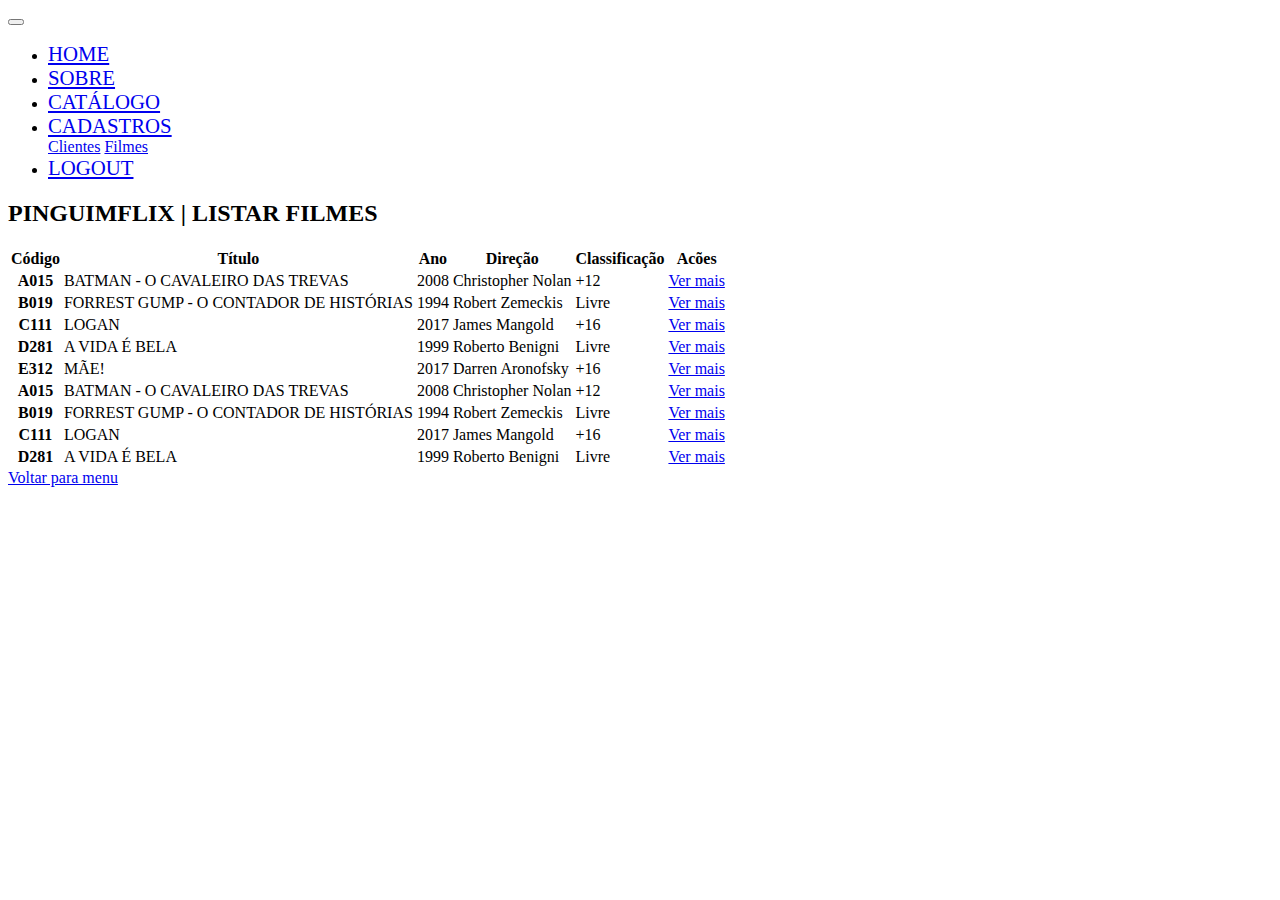
<file: catalogo.html>
<!DOCTYPE html>
<html lang="pt-br">
  <head>
    <!-- Meta tags Obrigatórias -->
    <meta charset="utf-8">
    <meta name="viewport" content="width=device-width, initial-scale=1, shrink-to-fit=no">
    <!-- Bootstrap CSS -->
    <link rel="stylesheet" href="https://stackpath.bootstrapcdn.com/bootstrap/4.1.3/css/bootstrap.min.css" integrity="sha384-MCw98/SFnGE8fJT3GXwEOngsV7Zt27NXFoaoApmYm81iuXoPkFOJwJ8ERdknLPMO" crossorigin="anonymous">
    <link rel="stylesheet" href="estilo.css">
    <title>PinguimFlix</title>
  </head>
  <body class="bg-dark">
    <div class="container">
      <h1>PinguimFlix</h1>

      <!-- MENU PRINCIPAL PARA NAVEGAÇÃO -->
      <nav class="navbar navbar-expand-lg navbar-dark bg-dark ">
        <button class="navbar-toggler" type="button" data-toggle="collapse" data-target="#navbarTogglerDemo02" aria-controls="navbarTogglerDemo02" aria-expanded="false" aria-label="Toggle navigation">
          <span class="navbar-toggler-icon"></span>
        </button>
        <div class="collapse navbar-collapse " id="navbarTogglerDemo02">
          <ul class="navbar-nav mx-auto mt-5 mb-2">
              <li class="nav-item active">
                <a class="nav-link mx-5 font-menu" href="index.html">Home</a>
              </li>
              <li class="nav-item">
                <a class="nav-link mx-5 font-menu" href="#">Sobre</a>
              </li>
              <li class="nav-item">
                <a class="nav-link mx-5 font-menu" href="catalogo.html">Catálogo</a>
              </li>
              <li class="nav-item mx-5 dropdown">
                <a class="nav-link dropdown-toggle font-menu" href="#" id="navbarDropdown" role="button" data-toggle="dropdown" aria-haspopup="true" aria-expanded="false">
                  Cadastros
                </a>
                <div class="dropdown-menu" aria-labelledby="navbarDropdown">
                  <a class="dropdown-item" href="form-clientes.html">Clientes</a>
                  <a class="dropdown-item" href="form-filmes.html">Filmes</a>
                </div>
              </li> 
              <li class="nav-item">
                <a class="nav-link mx-5 font-menu" href="#">Logout</a>
              </li>
          </ul>
        </div>
      </nav>
      <!-- FIM MENU -->

      <main class="bg-light p-5">
        <h2 class="display-5 mb-4">PinguimFlix | Listar Filmes</h2> 
        <table class="table table-striped">
          <thead>
            <tr>
              <th scope="col">Código</th>
              <th scope="col">Título</th>
              <th scope="col">Ano</th>
              <th scope="col">Direção</th>
              <th scope="col">Classificação</th>
              <th scope="col">Acões</th>
            </tr>
          </thead>
          <tbody>
            <tr>
              <th scope="row">A015</th>
              <td>BATMAN - O CAVALEIRO DAS TREVAS</td>
              <td>2008</td>
              <td>Christopher Nolan</td>
              <td>+12</td>
              <td><a href="filmes/filme-01.html">Ver mais</a></td>
            </tr>
            <tr>
              <th scope="row">B019</th>
              <td>FORREST GUMP - O CONTADOR DE HISTÓRIAS</td>
              <td>1994</td>
              <td>Robert Zemeckis</td>
              <td>Livre</td>
              <td><a href="#">Ver mais</a></td>
            </tr>
            <tr>
              <th scope="row">C111</th>
              <td>LOGAN</td>
              <td>2017</td>
              <td>James Mangold</td>
              <td>+16</td>
              <td><a href="#">Ver mais</a></td>
            </tr>
            <tr>
              <th scope="row">D281</th>
              <td>A VIDA É BELA</td>
              <td>1999</td>
              <td>Roberto Benigni</td>
              <td>Livre</td>
              <td><a href="#">Ver mais</a></td>
            </tr>
            <tr>
              <th scope="row">E312</th>
              <td>MÃE!</td>
              <td>2017</td>
              <td>Darren Aronofsky</td>
              <td>+16</td>
              <td><a href="#">Ver mais</a></td>
            </tr>
            <tr>
              <th scope="row">A015</th>
              <td>BATMAN - O CAVALEIRO DAS TREVAS</td>
              <td>2008</td>
              <td>Christopher Nolan</td>
              <td>+12</td>
              <td><a href="#l">Ver mais</a></td>
            </tr>
            <tr>
              <th scope="row">B019</th>
              <td>FORREST GUMP - O CONTADOR DE HISTÓRIAS</td>
              <td>1994</td>
              <td>Robert Zemeckis</td>
              <td>Livre</td>
              <td><a href="#">Ver mais</a></td>
            </tr>
            <tr>
              <th scope="row">C111</th>
              <td>LOGAN</td>
              <td>2017</td>
              <td>James Mangold</td>
              <td>+16</td>
              <td><a href="#">Ver mais</a></td>
            </tr>
            <tr>
              <th scope="row">D281</th>
              <td>A VIDA É BELA</td>
              <td>1999</td>
              <td>Roberto Benigni</td>
              <td>Livre</td>
              <td><a href="#">Ver mais</a></td>
            </tr>
          </tbody>
        </table>

        <div class="col-12 mt-4">                    
          <a href="index.html" class="btn btn-outline-primary btn-lg">Voltar para menu</a> 
        </div>
      </main>

      <footer class="p-4 bg-dark">
        <h6 class="lead">Desenvolvido por Júnior Gonçalves</h6>
      </footer>

    </div>

    <!-- JavaScript (Opcional) -->
    <!-- jQuery primeiro, depois Popper.js, depois Bootstrap JS -->
    <script src="https://code.jquery.com/jquery-3.3.1.slim.min.js" integrity="sha384-q8i/X+965DzO0rT7abK41JStQIAqVgRVzpbzo5smXKp4YfRvH+8abtTE1Pi6jizo" crossorigin="anonymous"></script>
    <script src="https://cdnjs.cloudflare.com/ajax/libs/popper.js/1.14.3/umd/popper.min.js" integrity="sha384-ZMP7rVo3mIykV+2+9J3UJ46jBk0WLaUAdn689aCwoqbBJiSnjAK/l8WvCWPIPm49" crossorigin="anonymous"></script>
    <script src="https://stackpath.bootstrapcdn.com/bootstrap/4.1.3/js/bootstrap.min.js" integrity="sha384-ChfqqxuZUCnJSK3+MXmPNIyE6ZbWh2IMqE241rYiqJxyMiZ6OW/JmZQ5stwEULTy" crossorigin="anonymous"></script>
  </body>
</html>
</file>
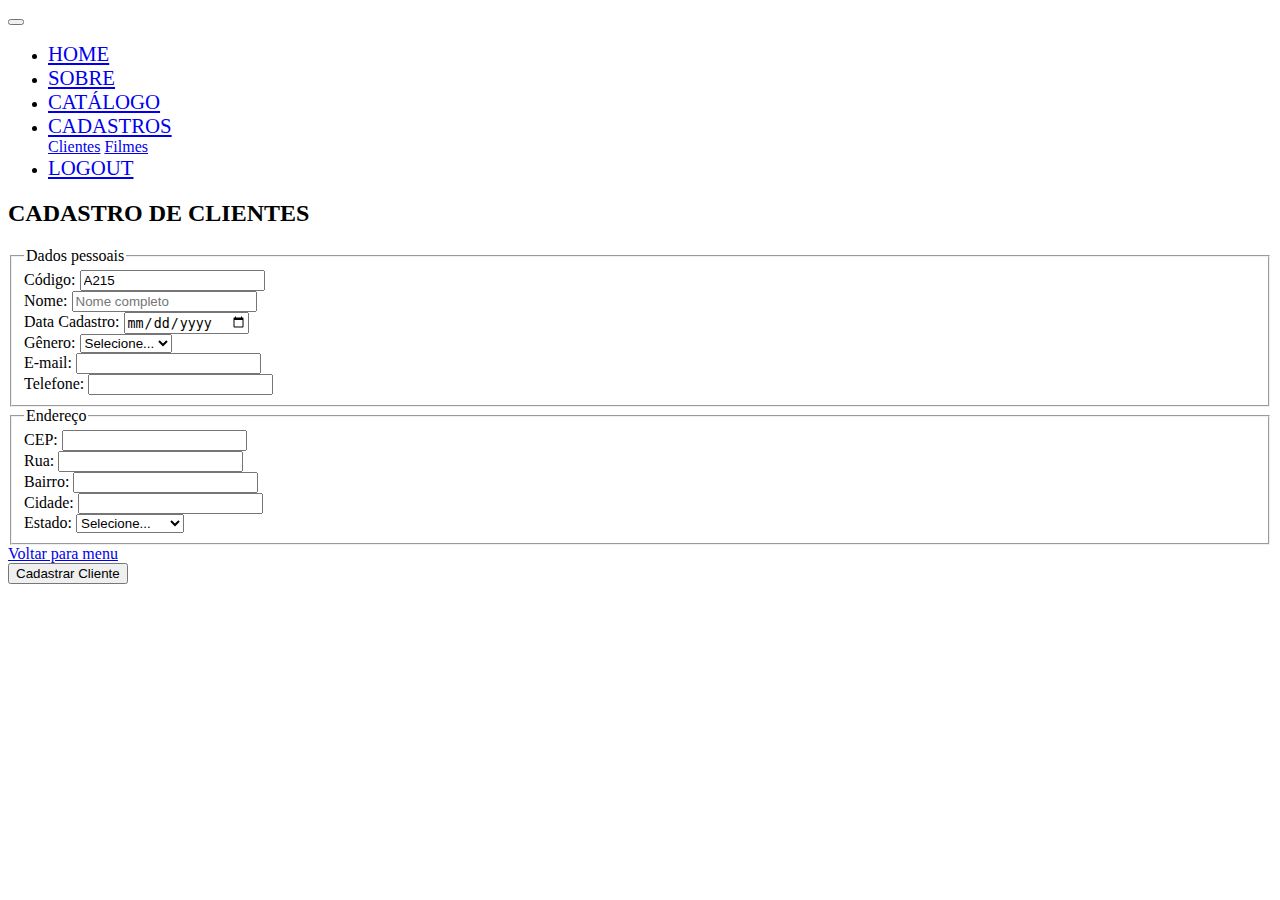
<file: form-clientes.html>
<!DOCTYPE html>
<html lang="pt-br">
  <head>
    <!-- Meta tags Obrigatórias -->
    <meta charset="utf-8">
    <meta name="viewport" content="width=device-width, initial-scale=1, shrink-to-fit=no">
    <!-- Bootstrap CSS -->
    <link rel="stylesheet" href="https://stackpath.bootstrapcdn.com/bootstrap/4.1.3/css/bootstrap.min.css" integrity="sha384-MCw98/SFnGE8fJT3GXwEOngsV7Zt27NXFoaoApmYm81iuXoPkFOJwJ8ERdknLPMO" crossorigin="anonymous">
    <link rel="stylesheet" href="estilo.css">
    <title>PinguimFlix</title>
  </head>
  <body class="bg-dark">
    <div class="container">
      <h1>PinguimFlix</h1>

      <!-- MENU PRINCIPAL PARA NAVEGAÇÃO -->
      <nav class="navbar navbar-expand-lg navbar-dark bg-dark ">
        <button class="navbar-toggler" type="button" data-toggle="collapse" data-target="#navbarTogglerDemo02" aria-controls="navbarTogglerDemo02" aria-expanded="false" aria-label="Toggle navigation">
          <span class="navbar-toggler-icon"></span>
        </button>
        <div class="collapse navbar-collapse " id="navbarTogglerDemo02">
          <ul class="navbar-nav mx-auto mt-5 mb-2">
              <li class="nav-item active">
                <a class="nav-link mx-5 font-menu" href="index.html">Home</a>
              </li>
              <li class="nav-item">
                <a class="nav-link mx-5 font-menu" href="#">Sobre</a>
              </li>
              <li class="nav-item">
                <a class="nav-link mx-5 font-menu" href="catalogo.html">Catálogo</a>
              </li>
              <li class="nav-item mx-5 dropdown">
                <a class="nav-link dropdown-toggle font-menu" href="#" id="navbarDropdown" role="button" data-toggle="dropdown" aria-haspopup="true" aria-expanded="false">
                  Cadastros
                </a>
                <div class="dropdown-menu" aria-labelledby="navbarDropdown">
                  <a class="dropdown-item" href="form-clientes.html">Clientes</a>
                  <a class="dropdown-item" href="form-filmes.html">Filmes</a>
                </div>
              </li> 
              <li class="nav-item">
                <a class="nav-link mx-5 font-menu" href="#">Logout</a>
              </li>
          </ul>
        </div>
      </nav>
      <!-- FIM MENU -->

      <main class="bg-light p-5">
        <h2 class="display-5 mb-4">Cadastro de Clientes</h2>
        <form id="form1" name="form1" method="POST" action="#">
          <fieldset>
            <legend>Dados pessoais</legend>
            <!-- inicío da primeira linha -->
            <div class="form-row">
              <div class="form-group col-2">                    
                  <label for="codigo">Código:</label>
                  <input type="text" class="form-control" id="name" name="" value="A215">
              </div>
              <div class="form-group col-6">                    
                <label for="nome">Nome:</label>
                <input type="text" class="form-control" id="name" name="" placeholder="Nome completo">
              </div>
              <div class="form-group col-4">                    
                <label for="cadastro">Data Cadastro:</label>
                <input type="date" class="form-control" id="cadastro" name="cadastro">
              </div>                  
            </div>
            <!-- fim da primeira linha -->

            <!-- inicío da segunda linha -->
            <div class="form-row">              
              <div class="form-group col-2">
                  <label for="genero">Gênero:</label>
                  <select id="genero" name="genero" class="form-control">
                      <option>Selecione...</option>
                      <option value="m">Masculino</option>
                      <option value="f">Feminino</option>
                      <option value="a">Animal</option>
                  </select>
              </div>
              <div class="form-group col-6">                    
                <label for="email">E-mail:</label>
                <input type="email" class="form-control" id="email" name="email">
              </div>
              <div class="form-group col-4">                    
                <label for="tel">Telefone:</label>
                <input type="text" class="form-control" id="tel" name="tel" required>
              </div>
          </div>  
          <!-- fim da segunda linha --> 
          </fieldset>
        

            <fieldset>
              <legend>Endereço</legend>          

          <!-- inicío da terceira linha -->
          <div class="form-row">
            <div class="form-group col-4">                    
              <label for="cep">CEP:</label>
              <input type="text" class="form-control" id="cep" name="cep">
            </div> 
            <div class="form-group col-8">                    
                <label for="rua">Rua:</label>
                <input type="text" class="form-control" id="rua" name="rua">
            </div>                
          </div>
          <!-- fim da terceira linha -->

          <!-- inicío da quarta linha -->
          <div class="form-row">
            <div class="form-group col-4">                    
              <label for="bairro">Bairro:</label>
              <input type="text" class="form-control" id="bairro" name="bairro">
            </div> 
            <div class="form-group col-4">                    
                <label for="cidade">Cidade:</label>
                <input type="text" class="form-control" id="cidade" name="cidade">
            </div>
            <div class="form-group col-4">                    
              <label for="estado">Estado:</label>
              <select class="form-control" id="estado" name="estado"> 
                <option value="">Selecione...</option>
                <option value="SP">São Paulo</option>
                <option value="MG">Minas Gerais</option>
                <option value="RJ">Rio de Janeiro</option>
                <option value="AM">AMAZONAS</option>
              </select>
            </div>                
          </div>
          <!-- fim da quarta linha -->
          </fieldset>

          <div class="form-row">              
              <div class="form-group col-6 ">                    
                <a href="index.html" class="btn btn-outline-primary btn-lg">Voltar para menu</a> 
              </div>  
              <div class="form-group col-6 text-right">                    
                <button type="submit" class="btn btn-primary btn-lg">Cadastrar Cliente</button> 
              </div>               
          </div>      
        </form>  
      </main>

      <footer class="p-4 bg-dark">
        <h6 class="lead">Desenvolvido por Júnior Gonçalves</h6>
      </footer>

    </div>

    <!-- JavaScript (Opcional) -->
    <!-- jQuery primeiro, depois Popper.js, depois Bootstrap JS -->
    <script src="https://code.jquery.com/jquery-3.3.1.slim.min.js" integrity="sha384-q8i/X+965DzO0rT7abK41JStQIAqVgRVzpbzo5smXKp4YfRvH+8abtTE1Pi6jizo" crossorigin="anonymous"></script>
    <script src="https://cdnjs.cloudflare.com/ajax/libs/popper.js/1.14.3/umd/popper.min.js" integrity="sha384-ZMP7rVo3mIykV+2+9J3UJ46jBk0WLaUAdn689aCwoqbBJiSnjAK/l8WvCWPIPm49" crossorigin="anonymous"></script>
    <script src="https://stackpath.bootstrapcdn.com/bootstrap/4.1.3/js/bootstrap.min.js" integrity="sha384-ChfqqxuZUCnJSK3+MXmPNIyE6ZbWh2IMqE241rYiqJxyMiZ6OW/JmZQ5stwEULTy" crossorigin="anonymous"></script>
  </body>
</html>
</file>
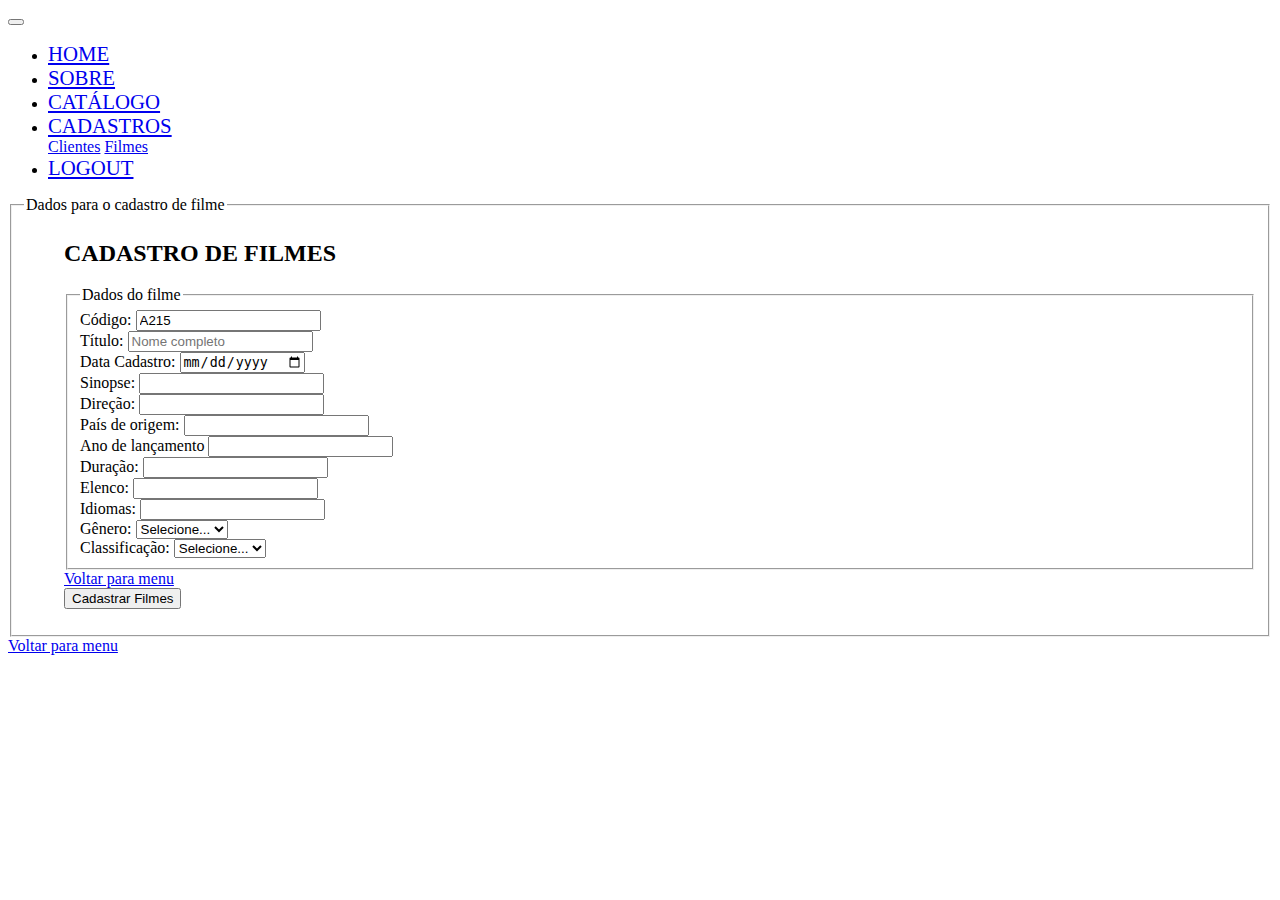
<file: form-filmes.html>
<!DOCTYPE html>
<html lang="pt-br">
  <head>
    <!-- Meta tags Obrigatórias -->
    <meta charset="utf-8">
    <meta name="viewport" content="width=device-width, initial-scale=1, shrink-to-fit=no">
    <!-- Bootstrap CSS -->
    <link rel="stylesheet" href="https://stackpath.bootstrapcdn.com/bootstrap/4.1.3/css/bootstrap.min.css" integrity="sha384-MCw98/SFnGE8fJT3GXwEOngsV7Zt27NXFoaoApmYm81iuXoPkFOJwJ8ERdknLPMO" crossorigin="anonymous">
    <link rel="stylesheet" href="estilo.css">
    <title>PinguimFlix</title>
  </head>
  <body class="bg-dark">
    <div class="container">
      <h1>PinguimFlix</h1>

      <!-- MENU PRINCIPAL PARA NAVEGAÇÃO -->
      <nav class="navbar navbar-expand-lg navbar-dark bg-dark ">
        <button class="navbar-toggler" type="button" data-toggle="collapse" data-target="#navbarTogglerDemo02" aria-controls="navbarTogglerDemo02" aria-expanded="false" aria-label="Toggle navigation">
          <span class="navbar-toggler-icon"></span>
        </button>
        <div class="collapse navbar-collapse " id="navbarTogglerDemo02">
          <ul class="navbar-nav mx-auto mt-5 mb-2">
              <li class="nav-item active">
                <a class="nav-link mx-5 font-menu" href="index.html">Home</a>
              </li>
              <li class="nav-item">
                <a class="nav-link mx-5 font-menu" href="#">Sobre</a>
              </li>
              <li class="nav-item">
                <a class="nav-link mx-5 font-menu" href="catalogo.html">Catálogo</a>
              </li>
              <li class="nav-item mx-5 dropdown">
                <a class="nav-link dropdown-toggle font-menu" href="#" id="navbarDropdown" role="button" data-toggle="dropdown" aria-haspopup="true" aria-expanded="false">
                  Cadastros
                </a>
                <div class="dropdown-menu" aria-labelledby="navbarDropdown">
                  <a class="dropdown-item" href="form-clientes.html">Clientes</a>
                  <a class="dropdown-item" href="form-filmes.html">Filmes</a>
                </div>
              </li> 
              <li class="nav-item">
                <a class="nav-link mx-5 font-menu" href="#">Logout</a>
              </li>
          </ul>
        </div>
      </nav>
      <!-- FIM MENU -->


          <fieldset>
            <legend>Dados para o cadastro de filme</legend>
            <ul>
              <main class="bg-light p-5">
                <h2 class="display-5 mb-4">Cadastro de Filmes</h2>
                <form id="form1" name="form1" method="POST" action="#">
                  <fieldset>
                    <legend>Dados do filme</legend>
                    <!-- inicío da primeira linha -->
                    <div class="form-row">
                      <div class="form-group col-2">                    
                          <label for="codigo">Código:</label>
                          <input type="text" class="form-control" id="name" name="" value="A215">
                      </div>
                      <div class="form-group col-6">                    
                        <label for="nome">Título:</label>
                        <input type="text" class="form-control" id="name" name="" placeholder="Nome completo">
                      </div>
                      <div class="form-group col-4">                    
                        <label for="cadastro">Data Cadastro:</label>
                        <input type="date" class="form-control" id="cadastro" name="cadastro">
                      </div>                  
                    </div>
                    <!-- fim da primeira linha -->
        
                    <!-- inicío da segunda linha -->
                    <div class="form-row">              
                      <div class="form-group col-2">
                          <label for="genero">Sinopse:</label>
                          <input type="text" class="form-control" id="sinopse" name="sinopse">
                      </div>
                      <div class="form-group col-6">                    
                        <label for="email">Direção:</label>
                        <input type="text" class="form-control" id="direcao" name="direcao">
                      </div>
                      <div class="form-group col-4">                    
                        <label for="tel">País de origem:</label>
                        <input type="text" class="form-control" id="pais" name="pais">
                      </div>
                  </div>  
                  <!-- fim da segunda linha --> 
 
        
                  <!-- inicío da terceira linha -->
                  <div class="form-row">
                    <div class="form-group col-4">                    
                      <label for="cep">Ano de lançamento
                      <input type="text" class="form-control" id="ano" name="ano">
                    </div> 
                    <div class="form-group col-8">                    
                        <label for="rua">Duração:</label>
                        <input type="text" class="form-control" id="tempo" name="tempo">
                    </div>                
                  </div>
                  <!-- fim da terceira linha -->
        
                  <!-- inicío da quarta linha -->
                  <div class="form-row">
                    <div class="form-group col-4">                    
                      <label for="bairro">Elenco:</label>
                      <input type="text" class="form-control" id="elenco" name="elenco">
                    </div> 
                    <div class="form-group col-4">                    
                        <label for="cidade">Idiomas:</label>
                        <input type="text" class="form-control" id="idiomas" name="idiomas">
                    </div>
                    <div class="form-group col-4">                    
                      <label for="genero">Gênero:</label>
                      <select class="form-control" id="genero" name="genero"> 
                        <option value="">Selecione...</option>
                        <option value="SP">Ação</option>
                        <option value="MG">Aventura</option>
                        <option value="RJ">Comédia</option>
                      </select>
                    </div>
                    <div class="form-group col-4">                    
                      <label for="estado">Classificação:</label>
                      <select class="form-control" id="estado" name="estado"> 
                        <option value="">Selecione...</option>
                        <option value="L">Livre</option>
                        <option value="12">+12</option>
                        <option value="16">+16</option>
                        <option value="18">+18</option>
                      </select>
                    </div>                          
                  </div>
                  <!-- fim da quarta linha -->
                  </fieldset>
        
                  <div class="form-row">              
                      <div class="form-group col-6 ">                    
                        <a href="index.html" class="btn btn-outline-primary btn-lg">Voltar para menu</a> 
                      </div>  
                      <div class="form-group col-6 text-right">                    
                        <button type="submit" class="btn btn-primary btn-lg">Cadastrar Filmes</button> 
                      </div>               
                  </div>      
                </form>  
              </main>
            </ul>        
          </fieldset>

          <div class="form-row">              
            <div class="form-group col-12 mt-4">                    
              <a href="index.html" class="btn btn-outline-primary btn-lg">Voltar para menu</a> 
            </div>                
          </div>      
        </form>  
      </main>

      <footer class="p-4 bg-dark">
        <h6 class="lead">Desenvolvido por Júnior Gonçalves</h6>
      </footer>

    </div>

    <!-- JavaScript (Opcional) -->
    <!-- jQuery primeiro, depois Popper.js, depois Bootstrap JS -->
    <script src="https://code.jquery.com/jquery-3.3.1.slim.min.js" integrity="sha384-q8i/X+965DzO0rT7abK41JStQIAqVgRVzpbzo5smXKp4YfRvH+8abtTE1Pi6jizo" crossorigin="anonymous"></script>
    <script src="https://cdnjs.cloudflare.com/ajax/libs/popper.js/1.14.3/umd/popper.min.js" integrity="sha384-ZMP7rVo3mIykV+2+9J3UJ46jBk0WLaUAdn689aCwoqbBJiSnjAK/l8WvCWPIPm49" crossorigin="anonymous"></script>
    <script src="https://stackpath.bootstrapcdn.com/bootstrap/4.1.3/js/bootstrap.min.js" integrity="sha384-ChfqqxuZUCnJSK3+MXmPNIyE6ZbWh2IMqE241rYiqJxyMiZ6OW/JmZQ5stwEULTy" crossorigin="anonymous"></script>
  </body>
</html>
</file>
<file: estilo.css>
.font-menu {
  text-transform: uppercase;
  font-size: 1.3rem;
}
.font-filme {
  font-size: 1.2rem;
}
#logo{
  max-width: 960px;
  margin: auto;
}

h1 {
  display: none;
}
h2 {
  text-transform: uppercase;
}
h6{
  color: #FFF;
  text-align: center;
  font-style: italic;
}
</file>
